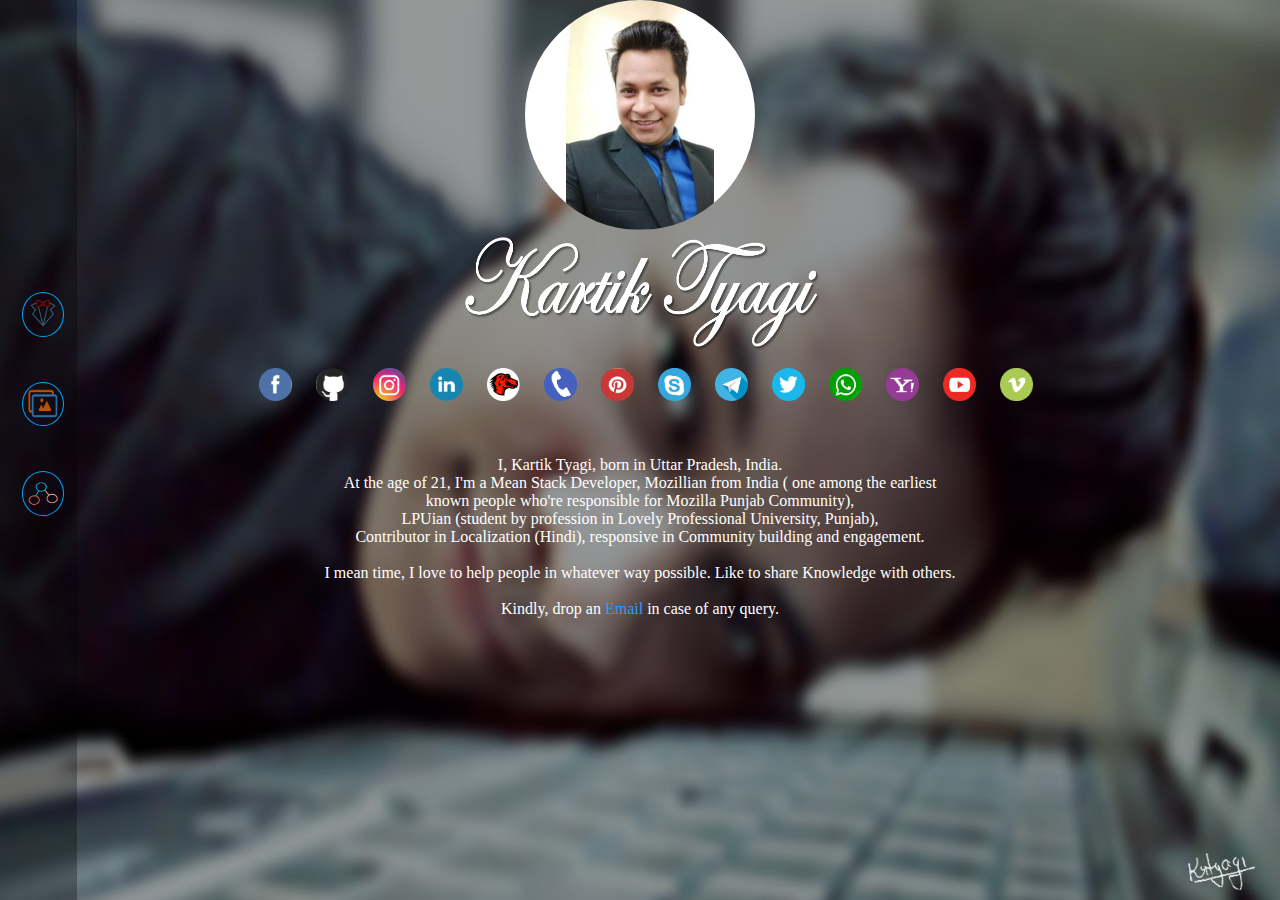
<file: index.html>
<!doctype html>
<html lan="en" dir="ltr">
<head>
  <title></title>
  <meta name="viewport" content="width=device-width, initial-scale=1">
  <link rel="stylesheet" href="css/kartik2.css">
  <link rel="stylesheet" href="css/about.css">
  </head>
<body>
  <div class="leftside">
      <div class="navbar">
          <li ><button  class="nav home" onclick="window.location.href='index.html';">
            <img src="graphics/about.png" alt=""></button></li>
          <li ><button  class="nav glry" onclick="window.location.href='gallery.html';">
            <img src="graphics/gallry.png" alt=""></button></li>
          <li><button class="nav social" onclick="window.location.href='social.html';">
            <img src="graphics/shareicon.png" alt=""></button></li>
      </div>
    </div>

    <div class="aboutme">
      <div class="aboutimg">
             <img src="images/me.png" alt="kartik Tyagi" width="230px" height="230px">
         </div>
         <div class="name">
                 <img src="images/kartik tyagi.png" alt="Kartik Tyagi">
         </div>
         <div class="sociallinks">
           <a href="https://www.facebook.com/tom.gerry.12327" target="_blank">
             <img src="social icons/facebook.png" alt="" width="33px" height="33px">
           </a>
           <a href="https://github.com/genialkartik/" target="_blank">
             <img src="social icons/github.png" alt="" width="33px" height="33px">
           </a>
           <a
             <img src="social icons/firefox.png" alt="" width="33px" height="33px">
          <a href="https://www.instagram.com/genialkartik/" target="_blank">
             <img src="social icons/insta.png" alt="" width="33px" height="33px">
           </a>
           <a href="https://www.linkedin.com/in/kartik-tyagi-749075190/" target="_blank">
             <img src="social icons/linkedin.png" alt="" width="33px" height="33px">
           </a>
           <a href="https://mozillians.org/en-US/u/genialkartik/" target="_blank">
             <img src="social icons/mozilla.png" alt="" width="33px" height="33px">
           </a>
           <a href="975638****" target="_blank">
             <img src="social icons/phone.png" alt="" width="33px" height="33px">
           </a>
           <a href="https://in.pinterest.com/genialkartik/" target="_blank">
             <img src="social icons/pinterest.png" alt="" width="33px" height="33px">
           </a>
           <a href="">
             <img src="social icons/skype.png" alt="" width="33px" height="33px">
           </a>
           <a href="">
             <img src="social icons/telegram.png" alt="" width="33px" height="33px">
           </a>
           <a href="https://twitter.com/genialkartik" target="_blank">
             <img src="social icons/twitter.png" alt="" width="33px" height="33px">
           </a>
           <a href="">
             <img src="social icons/whatsapp.png" alt="" width="33px" height="33px">
           </a>
           <a href="mailto:kartik9756@yahoo.com" target="_blank">
             <img src="social icons/yahoo.png" alt="" width="33px" height="33px">
           </a>
           <a href="https://www.youtube.com/watch?v=az8X4f6sD4Q" target="_blank">
             <img src="social icons/youtube.png" alt="" width="33px" height="33px">
           </a>
           <a href="https://vimeo.com/genialkartik">
             <img src="social icons/vemeo.png" alt="" width="33px" height="33px">
           </a>
         </div>
         <div class="lineaboutme">
             <p>I, Kartik Tyagi, born in Uttar Pradesh, India.<br> At the age of 21, I'm a Mean Stack Developer, Mozillian from India ( one among the earliest known people who're responsible for Mozilla Punjab Community),<br> LPUian (student by profession in Lovely Professional University, Punjab),<br> Contributor in Localization (Hindi), responsive in Community building and engagement.
<br><br>I mean time, I love to help people in whatever way possible. Like to share Knowledge with others.<br><br> Kindly, drop an <a href="mailto:kartik9756@gmail.com" style="color:#2E9AFE; text-decoration: none;">Email</a> in case of any query.


             </p>
         </div>
     </div>
     <div class="signature">
        <img src="images/Picture1.png" width="80px" height="50px" alt="">
    </div>
    </body>
</html>
</file>
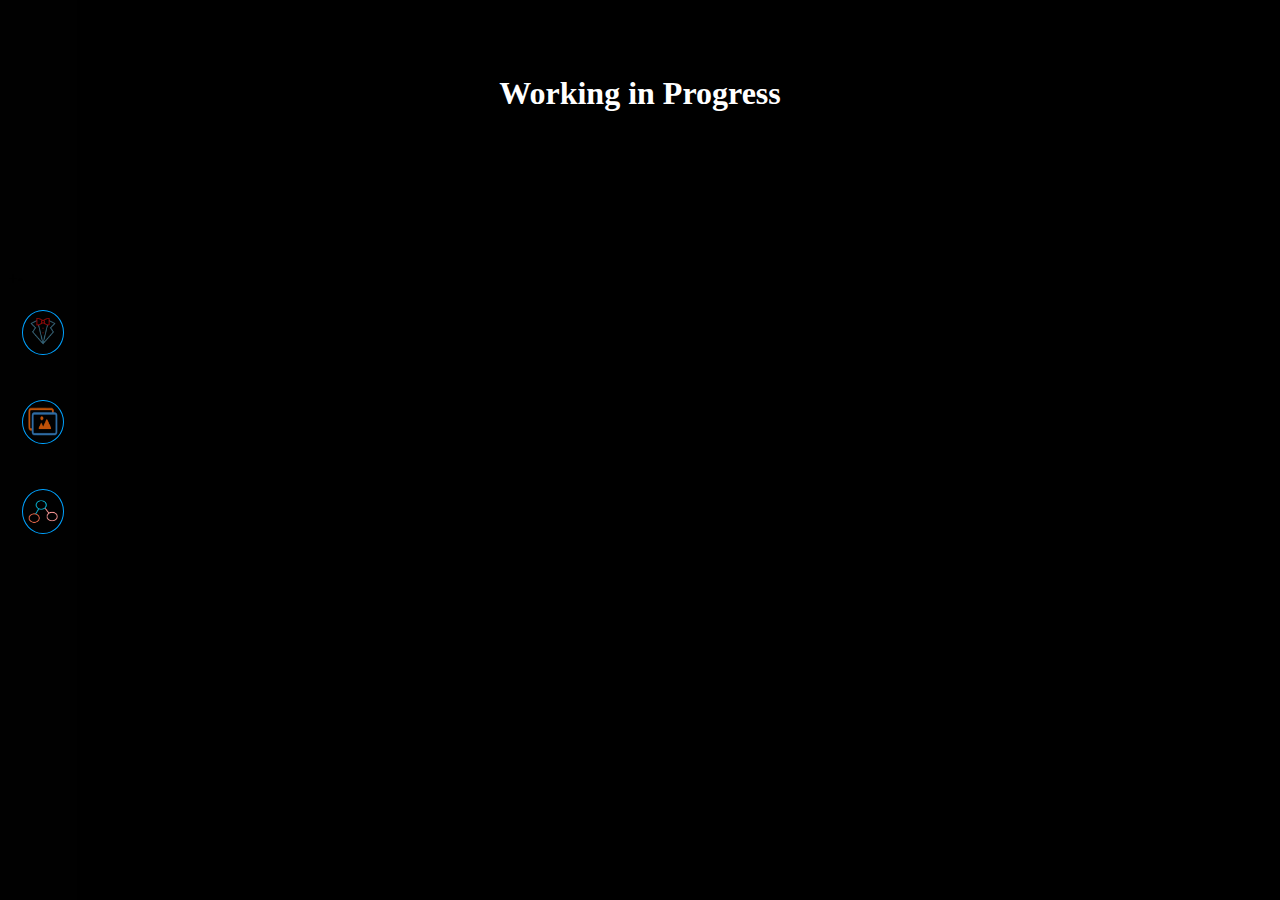
<file: social.html>
<!DOCTYPE html>
<html lang="en" dir="ltr">
  <head>
    <meta charset="utf-8">
    <title></title>
    <meta name="viewport" content="width=device-width, initial-scale=1">
    <link rel="stylesheet" href="css/kartik2.css">
    <link rel="stylesheet" href="css/about.css">
    </head>
  <body style="width:100%;background:black;height:100%;text-align:center;">
    <div class="leftside">
        <div class="navbar">+-
            <li ><button  class="nav home" onclick="window.location.href='index.html';">
              <img src="graphics/about.png" alt=""></button></li>
            <li ><button  class="nav glry" onclick="window.location.href='gallery.html';">
              <img src="graphics/gallry.png" alt=""></button></li>
            <li><button class="nav social" onclick="window.location.href='social.html';">
              <img src="graphics/shareicon.png" alt=""></button></li>
        </div>
      </div><br><br><br>
    <h1 style="color:white">Working in Progress</h1>
  </body>
</html>
</file>
<file: css/kartik2.css>
body{
  padding:0;
  margin:0%;
}
.leftside{
      background: rgba(3,3,3,.3);
      width: 6%;
      height: 100%;
      position: fixed;
      z-index: 1;
  }
  @media only screen and (max-width:900px) {
    /* For tablets: */
    .leftside {
      background: none;
    }
    .navbar li button{
      background: rgba(1,1,1,.8);
      border:3px solid #00a2ff;
      top:-50%;
    }
  }
  @media only screen and (max-width:500px) {
    /* For mobile phones: */
    .leftside{
      width: 100%;
      height: 0%;
      top:-1.5%;
    }
    .navbar li button{
      background: black;
      border:2px solid #00a2ff;
    }
    .navbar{
      text-align: center;
    }
    .navbar li{
      float: left;
      margin-left: 75px;
    }
    .navbar li button{
      position: relative;
      top:0px;
    }
    .navbar li button{
      background: rgba(1,1,1,.5);
    }

  }
  .navbar{
      background: none;
      position: absolute;
      top: 30%;
  }
  .navbar li{
    list-style: none;
  }
  .nav{
    border:1.6px solid #00a2ff;
    border-radius: 50%;
    font-size: 0.9em;
    background:transparent;
    margin:70%;
    padding: 15%;
    position: relative;
    cursor: pointer;
  }
  .nav:hover{
    border-color:transparent;
    position: relative;
    transform: scale(1.7);
    transition-duration: .5s;
    background-color:transparent;
  }
  .navbar img{
    width:30px;
    height: 30px;
  }
  .signature{
    position: fixed;
    right: 1.5%;
    bottom: 0%;
  }
  @media only screen and (max-width:900px){
    .signature{
      right: 2.5%;
      position: fixed;
      filter: invert(2);
    }
  }
  @media only screen and (max-width:500px){
  .signature{
    position:fixed;
    filter: none;
  }
}
</file>
<file: css/about.css>
body{
  margin: 0;
  padding: 0;
  width: 100%;
  height: 100%;
}

.aboutme{
   margin: 0%;
   padding: 0%;
   background-image: url('images/kartik.jpg') ;
   background-size: 100% 100%;
   background-repeat: no-repeat;
   position: absolute;
   text-align: center;
   vertical-align: center;
   width: 100%;
   height:100%;
   overflow-y: scroll;
}
.aboutimg img{
   border-radius: 50%;
   cursor: pointer;
   z-index: 1;
}
@media only screen and (max-width:900px) {
  /* For tablets: */
  .aboutme{
    background-image: url('images/imagg.jpg') ;
    background-size: 100% 100%;
    background-repeat: no-repeat;
    position: absolute;
  }
  .name img{
    width: 360px;
    height: 120px;
  }
}
  @media only screen and (max-width:500px) {
    .aboutme{
      background-image: url('images/pic.jpg');
    }
    .aboutimg{
      margin-top: 90px;
    }
    .name img{
      width: 220px;
      height: 70px;
    }
  }
  .name img{
    width: 360px;
    height: 120px;
  }
.sociallinks{
  width: 70%;
  position: relative;
  left:15.5%;
}
.sociallinks img{
   margin: 10px;
   cursor: pointer;

}
.sociallinks a{
  color: transparent;
}
.sociallinks img:hover{
   transform: scale(1.5);
}
.sociallinks{
   padding: 0 0 25px 0;
}
.lineaboutme{
   width: 50%;
   left:25%;
   position: absolute;
   object-fit: contain;
   text-align: center;
   color: white;

}
</file>
